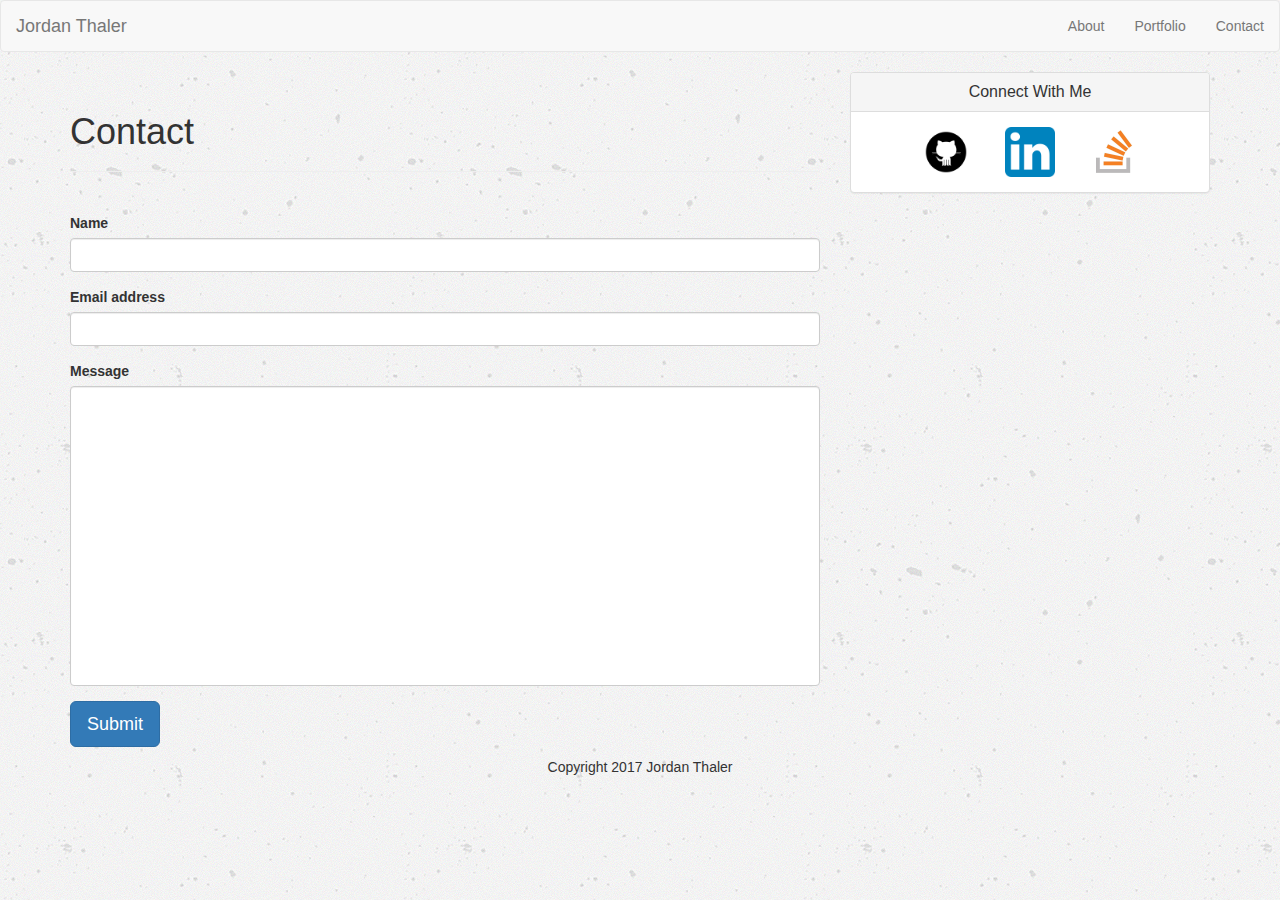
<file: contact.html>
<!DOCTYPE html>
<html>

<head>
    <title>Contact - Jordan Thaler</title>
    <meta name="viewport" content="width=device-width, initial-scale=1.0">
    <link rel="stylesheet" type="text/css" href="https://maxcdn.bootstrapcdn.com/bootstrap/3.3.6/css/bootstrap.min.css">
    <link rel="stylesheet" type="text/css" href="style.css">
</head>

<body class="body">
    <nav class="navbar navbar-default">
        <div class="container-fluid">
            <div class="navbar-header">
                <a class="navbar-brand" href="#">Jordan Thaler</a>
            </div>
            <ul class="nav navbar-nav navbar-right">
                <li><a href="index.html">About</a></li>
                <li><a href="portfolio.html">Portfolio</a></li>
                <li><a href="contact.html">Contact</a></li>
            </ul>
        </div>
    </nav>
    <div class="container">
        <div class="row">
            <div class="col-md-8">
                <div class="page-header">
                    <h1>Contact</h1>
                </div>
            </div>
            <div class="col-md-4">
                <div class="panel panel-default">
                    <div class="panel-heading sidehead">
                        <h2 class="panel-title">Connect With Me</h2>
                    </div>
                    <div class="panel-body sidebar">
                        <img class="imgsize" src="Images/github-logo-icon-30.png">
                        <img class="imgsize" src="Images/linkedin-256.png">
                        <img class="imgsize" src="Images/stackoverflow.PNG">
                    </div>
                </div>
            </div>
        </div>
        <div class="row">
            <div class="col-md-8">
                <form>
                    <div class="form-group">
                        <label for="exampleInputEmail1">Name</label>
                        <input type="email" class="form-control" id="exampleInputEmail1">
                    </div>
                    <div class="form-group">
                        <label for="exampleInputPassword1">Email address</label>
                        <input type="text" class="form-control" id="exampleInputPassword1">
                    </div>
                    <div class="form-group">
                        <label for="exampleInputEmail1">Message</label>
                        <input type="text" class="form-control formsize" id="exampleInputEmail1">
                </form>
                </div>
            </div>
        </div>
        <div class="row">
            <div class="col-md-12">
                <p>
                    <button type="button" class="btn btn-primary btn-lg">Submit</button>
                </p>
            </div>
        </div>
        <footer class="fixed-bottom sidehead">
            <p>Copyright 2017 Jordan Thaler</p>
        <footer>
</body>

</html>
</file>
<file: style.css>
/*Teal color (used for headings and backgrounds): #4aaaa5*/
/*Regular font color (used for paragraphs and all text besides the headings): #777777*/
/*Main header background color: #ffffff*/
/*Main header border color: #cccccc*/
/*Footer background color: #666666*/
/*Main content background color: #ffffff*/
/*Main content border color: #dddddd*/

/*For heading fonts use font-family: 'Georgia', Times, Times New Roman, serif;.*/
/*For all other fonts use 'Arial', 'Helvetica Neue', Helvetica, sans-serif;.*/

/*.body{
	width: 960px;
}*/

/*.bigwords{
	font-family: 'Georgia', 'Times', Times New Roman, serif;
}*/

/*.header{
	background-color: #4aaaa5;
	border-color: #cccccc;
	color: white;
	width: 200px;
	height: 65px;
	float: left;
	padding: 20px 0px 0px 0px;
}*/

/*.footer{
	background-color: #666666;
}*/

/*.p{
	color: #777777;
	border-color: #ffffff;*/

/*.button{
	padding: 24px 240px;
	font-size: 24px;
	margin-top: 20px;
}*/

/*.navadjust{
	margin-top: 20px;
}*/

.imgsize{
	width: 50px;
	height: 50px;
}

.sidebar{
	text-align: center;
	word-spacing: 30px;
}

.sidehead{
	text-align: center;
}

.profile{
	width: 171px;
	height: 180px;
}

.body{
	background: url("Images/concrete-texture.png");
	background-color: #ccccc;
}

.formsize{
	height: 300px;
}

.container-padding{
	padding: 30px;
}

@media screen and () {
	
}
</file>
